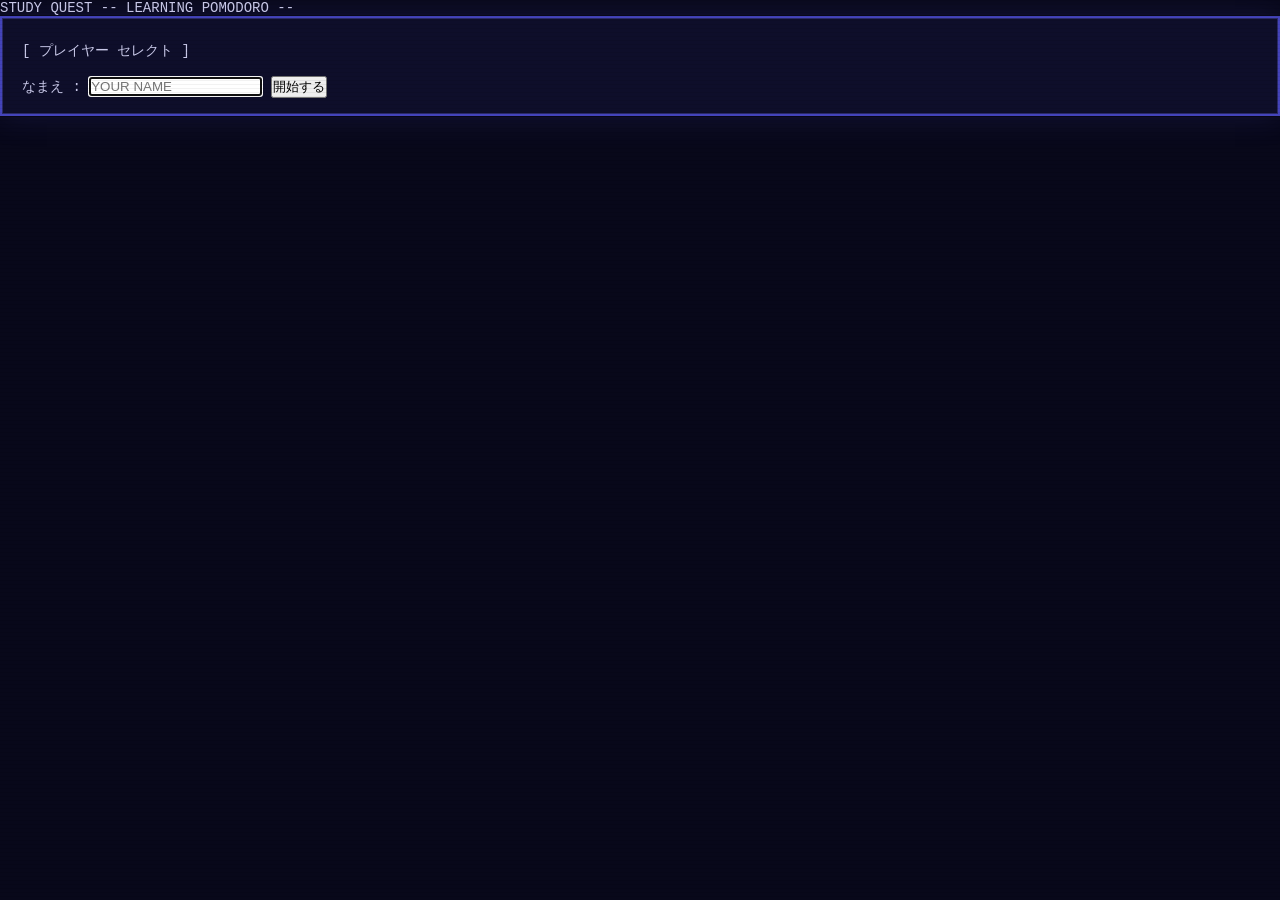
<file: login.html>
<!DOCTYPE html>
<html lang="ja">
<head>
  <meta charset="UTF-8">
  <meta name="viewport" content="width=device-width, initial-scale=1.0, maximum-scale=1.0">
  <meta name="theme-color" content="#ffffff">
  <meta name="apple-mobile-web-app-capable" content="yes">
  <meta name="apple-mobile-web-app-status-bar-style" content="default">
  <link rel="manifest" href="./manifest.json">
  <link rel="apple-touch-icon" href="./icons/icon-192.png">
  <title>STUDY QUEST</title>
  <link rel="stylesheet" href="./style.css">
</head>
<body>

  <!--
    ログインページ
    - フッターなし
    - IndexedDB にユーザー名があれば timer.html へ自動遷移
    - タイトル画面 + ユーザー名入力パネルのみ
  -->

  <main class="login-page" id="login-page">

    <!-- ゲームタイトル -->
    <header class="login-title">
      <span class="login-title__main">STUDY QUEST</span>
      <span class="login-title__sub">-- LEARNING POMODORO --</span>
    </header>

    <!-- ログインパネル (RPG のコマンド選択ウィンドウ風) -->
    <div class="win login-panel" id="login-panel">
      <p class="login-panel-title">[ プレイヤー セレクト ]</p>

      <div class="login-form">
        <label class="login-label" for="username-input">
          なまえ :
        </label>
        <input
          type="text"
          id="username-input"
          class="login-input"
          placeholder="YOUR NAME"
          maxlength="20"
          autocomplete="off"
          spellcheck="false"
          autofocus
        >
        <button
          type="button"
          id="login-submit"
          class="login-submit"
        >
          開始する
        </button>
        <!-- エラーメッセージ -->
        <p class="login-error" id="login-error" role="alert"></p>
      </div>
    </div>

  </main>

  <!--
    スクリプト読み込み順序:
    1. supabase-config.js ... 定数定義
    2. db.js             ... IndexedDB 操作
    3. app-common.js     ... 共通ユーティリティ (registerServiceWorker)
    4. auth.js           ... ログイン処理
  -->
  <script src="./js/supabase-config.js"></script>
  <script src="./js/db.js"></script>
  <script src="./js/app-common.js"></script>
  <script src="./js/auth.js"></script>

  <script>
    // ログインページ初期化
    // IndexedDB にユーザー名が残っていれば timer.html へスキップ
    document.addEventListener('DOMContentLoaded', () => {
      initLoginPage(
        'login-panel',     // フォームラッパー ID
        'username-input',  // input ID
        'login-submit',    // ボタン ID
        'login-error'      // エラー表示 ID
      );
      registerServiceWorker();
    });
  </script>

</body>
</html>
</file>
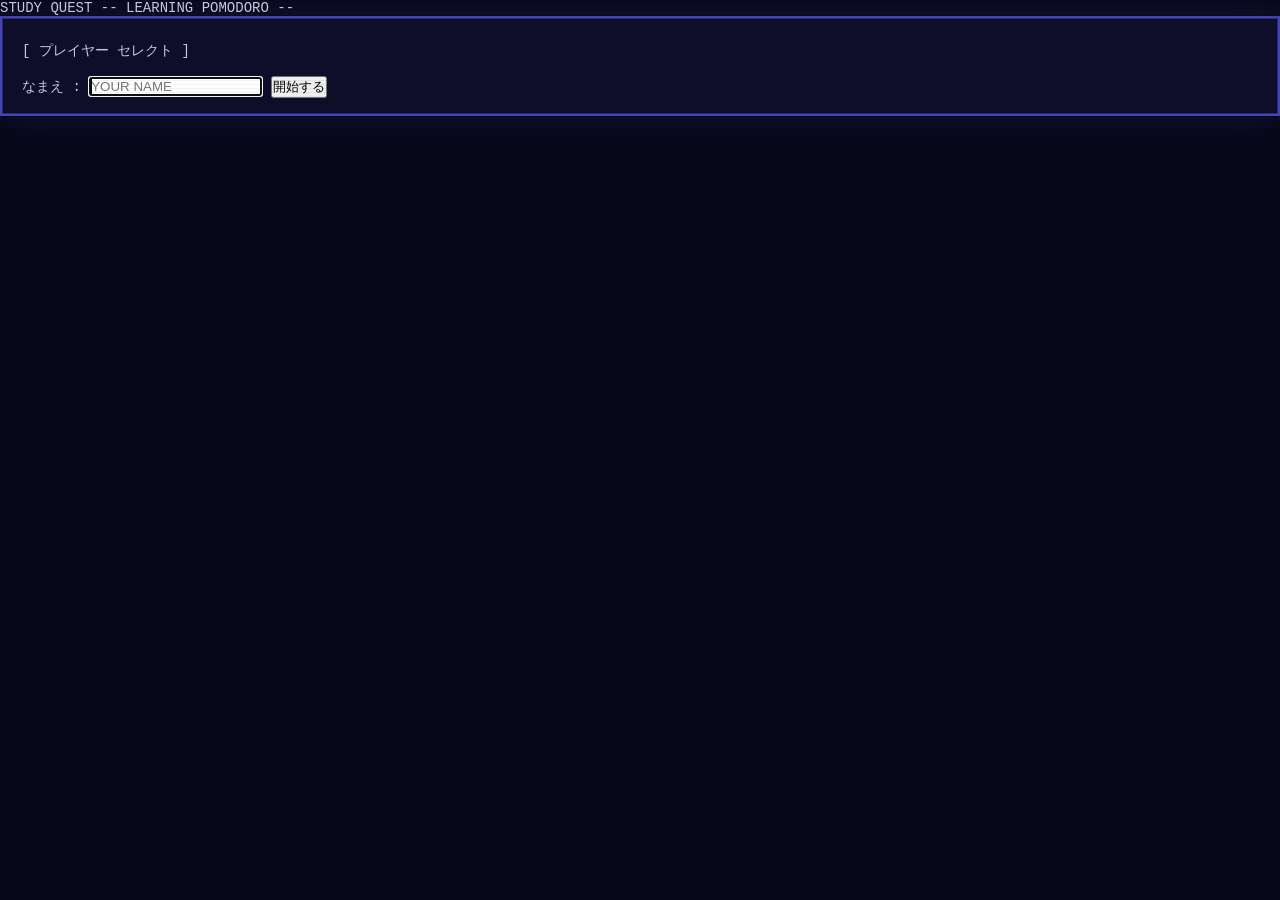
<file: monthly.html>
<!DOCTYPE html>
<html lang="ja">
<head>
  <meta charset="UTF-8">
  <meta name="viewport" content="width=device-width, initial-scale=1.0, maximum-scale=1.0">
  <meta name="theme-color" content="#ffffff">
  <meta name="apple-mobile-web-app-capable" content="yes">
  <meta name="apple-mobile-web-app-status-bar-style" content="default">
  <link rel="manifest" href="./manifest.json">
  <link rel="apple-touch-icon" href="./icons/icon-192.png">
  <title>レポート - STUDY QUEST</title>
  <link rel="stylesheet" href="./style.css">
</head>
<body>

  <!--
    過去1か月ページ
    RPGのステータス一覧 / 戦績画面風レイアウト
      [上] ステータスバー (プレイヤー名 / 合計)
      [中] 横棒グラフ (日ごとの勉強時間)
      [底] フッター (レポートをアクティブ表示)
  -->

  <div class="page-wrap monthly-page">

    <!-- ステータスバー -->
    <div class="win status-bar">
      <span class="win-label">ステータス</span>

      <div class="status-item">
        <span class="status-label">プレイヤー</span>
        <span class="status-value" id="status-username">---</span>
      </div>

      <button class="change-user-btn" id="change-user-btn" type="button">
        利用者変更
      </button>
    </div>

    <!-- 月間合計サマリー -->
    <div class="win monthly-summary">
      <span class="win-label">がっけいき</span>
      <span class="monthly-summary-label">月間合計 :</span>
      <span class="monthly-summary-value" id="monthly-total">---</span>
    </div>

    <!-- 棒グラフウィンドウ -->
    <div class="win chart-win">
      <span class="win-label">ログ : 過去31日</span>

      <!-- ローディング / エラーメッセージ -->
      <p class="chart-status text-gray" id="chart-status" role="status">
        データを取得中...
      </p>

      <!--
        横棒グラフ描画エリア
        monthly.js が renderHorizontalChart() でここに行を挿入する
        各行: [日付ラベル] [バートラック====] [時間ラベル]
      -->
      <div id="chart-area" aria-label="日ごとの勉強時間グラフ">
        <!-- JS によって動的に生成される -->
      </div>

    </div>

  </div><!-- /page-wrap -->

  <!-- フッター -->
  <div id="footer-container"></div>

  <!-- スクリプト -->
  <script src="./js/supabase-config.js"></script>
  <script src="./js/db.js"></script>
  <script src="./js/app-common.js"></script>
  <script src="./js/auth.js"></script>
  <script src="./js/footer.js"></script>
  <script src="./js/monthly.js"></script>

</body>
</html>
</file>
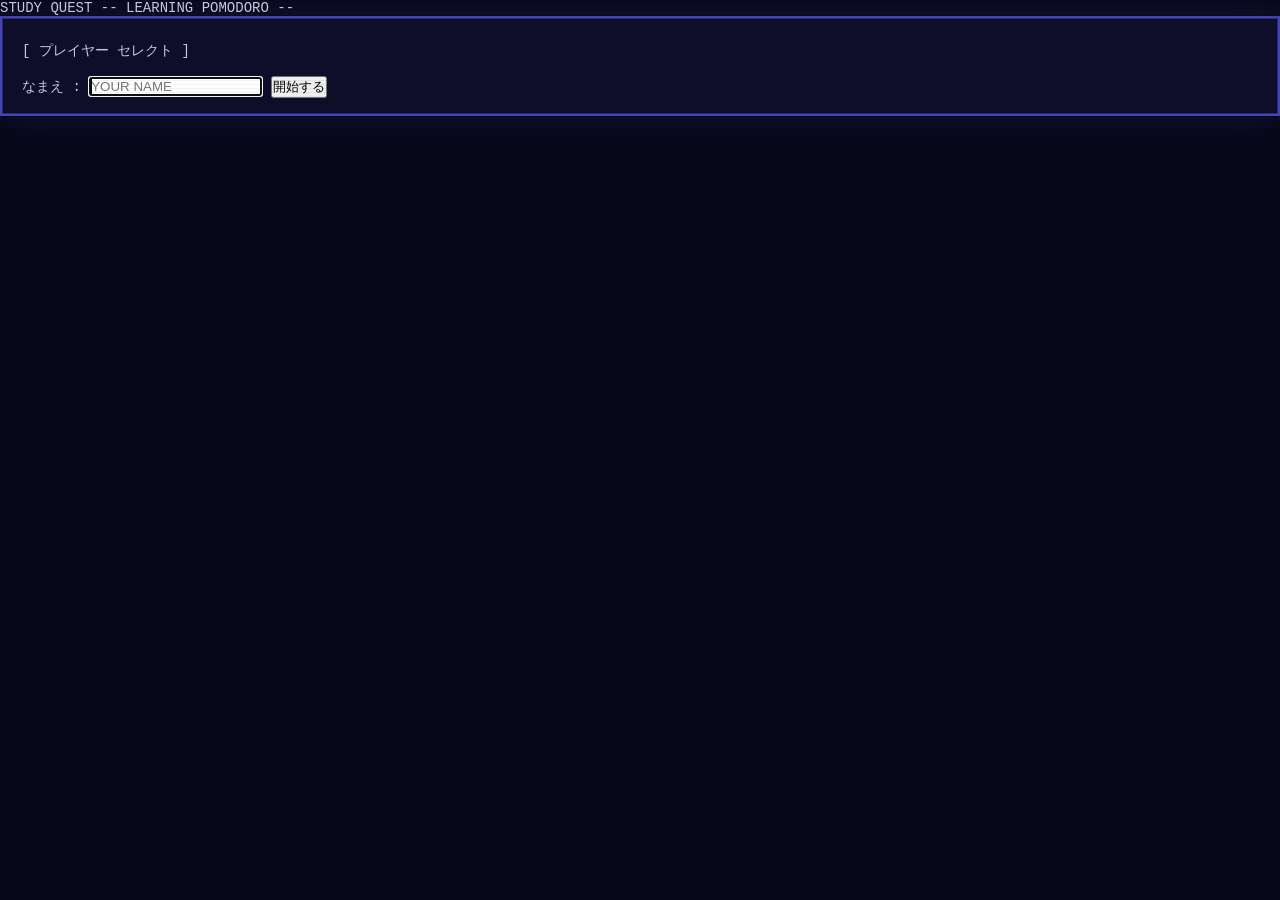
<file: timer.html>
<!DOCTYPE html>
<html lang="ja">
<head>
  <meta charset="UTF-8">
  <meta name="viewport" content="width=device-width, initial-scale=1.0, maximum-scale=1.0">
  <meta name="theme-color" content="#ffffff">
  <meta name="apple-mobile-web-app-capable" content="yes">
  <meta name="apple-mobile-web-app-status-bar-style" content="default">
  <link rel="manifest" href="./manifest.json">
  <link rel="apple-touch-icon" href="./icons/icon-192.png">
  <title>タイマー - STUDY QUEST</title>
  <link rel="stylesheet" href="./style.css">
</head>
<body>

  <!--
    タイマーページ
    レイアウト: RPG戦闘画面風
      [上] ステータスバー (プレイヤー名 / モード)
      [中] バトルフィールド (タイマー大表示 / 将来モンスターエリア)
      [下左] コマンドウィンドウ (開始/一時停止/リセット/スキップ)
      [下右] 情報ウィンドウ (セッション数/進捗ドット)
      [底] フッター (footer.html から挿入)
  -->

  <div class="page-wrap">

    <!-- ============================================================
         ステータスバー (上部)
         ============================================================ -->
    <div class="win status-bar">
      <!-- ウィンドウラベル -->
      <span class="win-label">ステータス</span>

      <!-- プレイヤー名 -->
      <div class="status-item">
        <span class="status-label">プレイヤー</span>
        <span class="status-value" id="status-username">---</span>
      </div>

      <!-- 現在モード -->
      <div class="status-item">
        <span class="status-label">モード</span>
        <span class="status-value" id="status-mode-sub">さぎょう</span>
      </div>

      <!-- 利用者変更ボタン -->
      <button class="change-user-btn" id="change-user-btn" type="button">
        利用者変更
      </button>
    </div>

    <!-- ============================================================
         バトルフィールド (中央メインエリア)
         タイマー大表示 + 将来のモンスター/演出エリア
         ============================================================ -->
    <div class="win battle-field">
      <span class="win-label">バトルフィールド</span>

      <!--
        モンスター表示エリア (将来拡張用)
        id="monster-area" を差し込み先として使用する
        JS で .has-content を付与すると展開される
      -->
      <div class="monster-area" id="monster-area">
        <!-- 将来: ここに SVG モンスター / CSS アニメーション / Canvas を挿入 -->
      </div>

      <!-- タイマー本体 -->
      <div class="timer-core">
        <!-- モードラベル -->
        <div class="timer-mode-label" id="timer-mode-label">[ さぎょう中 ]</div>

        <!-- 残り時間 (大文字デジタル表示) -->
        <div class="timer-digits" id="timer-digits" aria-live="polite" aria-atomic="true">
          25:00
        </div>
      </div>

      <!-- 完了・保存メッセージ (画面下部に重ねて表示) -->
      <div class="timer-message hidden" id="timer-message" role="status"></div>
    </div>

    <!-- ============================================================
         下部2カラム: コマンドウィンドウ + 情報ウィンドウ
         ============================================================ -->
    <div class="timer-bottom">

      <!-- コマンドウィンドウ (左) -->
      <div class="win">
        <span class="win-label">コマンド</span>
        <div class="cmd-list" role="group" aria-label="タイマー操作">

          <!-- 開始 / 再開 -->
          <button type="button" class="cmd-item" id="cmd-start">
            開始
          </button>

          <!-- 一時停止 (開始後に表示) -->
          <button type="button" class="cmd-item hidden" id="cmd-pause">
            一時停止
          </button>

          <!-- リセット -->
          <button type="button" class="cmd-item" id="cmd-reset">
            リセット
          </button>

          <!-- スキップ -->
          <button type="button" class="cmd-item" id="cmd-skip">
            スキップ
          </button>

        </div>
      </div>

      <!-- 情報ウィンドウ (右) -->
      <div class="win info-win">
        <span class="win-label">じょうほう</span>

        <!-- セッション進捗 -->
        <div class="info-row">
          <span class="info-key">セッション</span>
          <span class="info-val" id="info-session">0 / 4</span>
        </div>

        <!-- セッション進捗ドット (■□□□ 形式) -->
        <div class="session-dots" id="session-dots" aria-label="セッション進捗">
          <span class="session-dot" aria-label="1回目"></span>
          <span class="session-dot" aria-label="2回目"></span>
          <span class="session-dot" aria-label="3回目"></span>
          <span class="session-dot" aria-label="4回目"></span>
        </div>

        <!-- 次の休憩 -->
        <div class="info-row">
          <span class="info-key">次の休憩</span>
          <span class="info-val" id="info-next-break">5分</span>
        </div>

      </div>

    </div><!-- /timer-bottom -->

  </div><!-- /page-wrap -->

  <!-- フッター (footer.html から JS で挿入される) -->
  <div id="footer-container"></div>

  <!-- スクリプト -->
  <script src="./js/supabase-config.js"></script>
  <script src="./js/db.js"></script>
  <script src="./js/app-common.js"></script>
  <script src="./js/auth.js"></script>
  <script src="./js/footer.js"></script>
  <script src="./js/timer.js"></script>

</body>
</html>
</file>
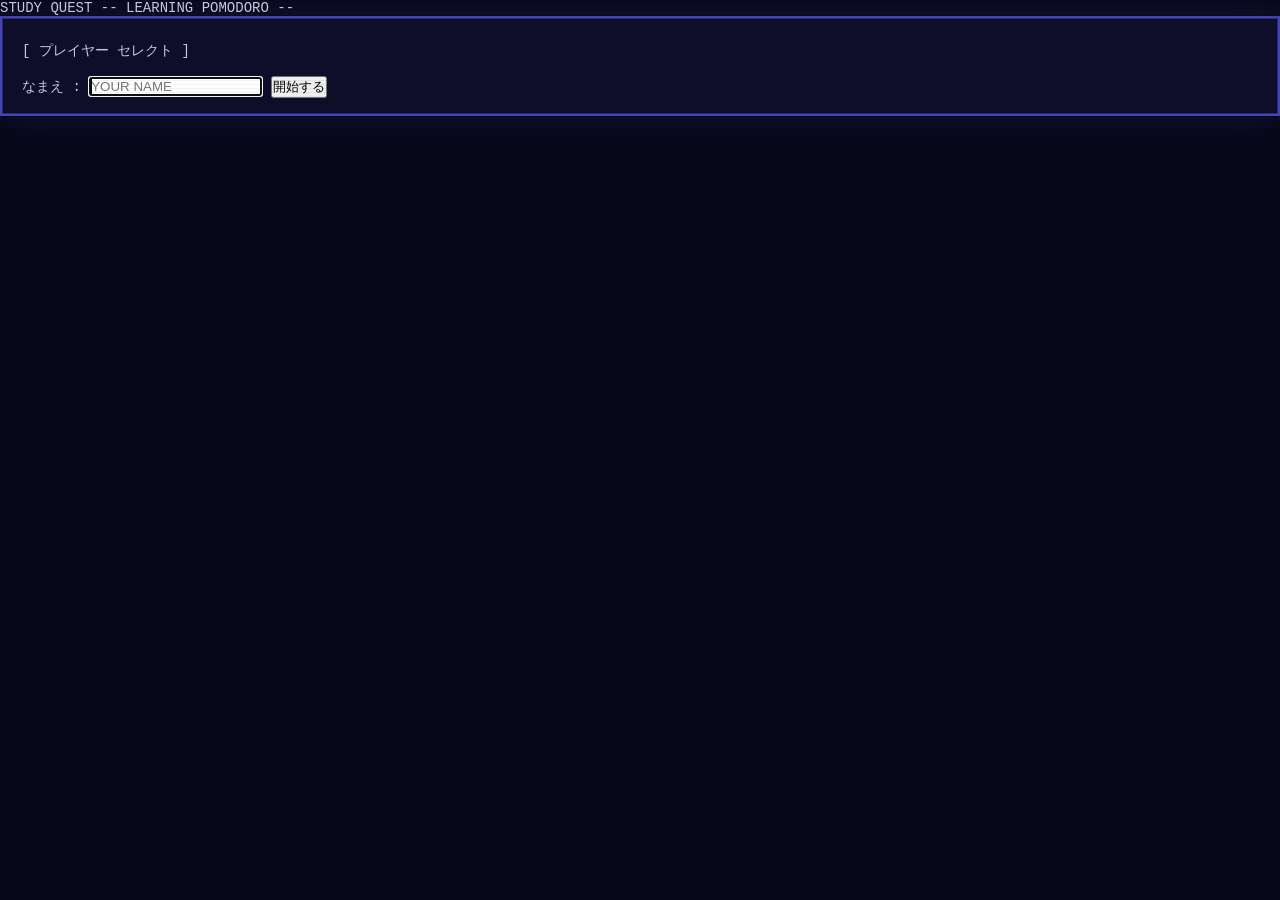
<file: total.html>
<!DOCTYPE html>
<html lang="ja">
<head>
  <meta charset="UTF-8">
  <meta name="viewport" content="width=device-width, initial-scale=1.0, maximum-scale=1.0">
  <meta name="theme-color" content="#ffffff">
  <meta name="apple-mobile-web-app-capable" content="yes">
  <meta name="apple-mobile-web-app-status-bar-style" content="default">
  <link rel="manifest" href="./manifest.json">
  <link rel="apple-touch-icon" href="./icons/icon-192.png">
  <title>モンスター - STUDY QUEST</title>
  <link rel="stylesheet" href="./style.css">
</head>
<body>

  <!--
    全期間ページ (モンスター)
    RPG戦闘画面風レイアウト:
      [上] ステータス枠 (プレイヤー名 / 合計時間)
      [中] モンスター表示枠 (将来の成長モンスター用大エリア)
      [中] 成長情報枠 (LV / EXP バー)
      [下] 注記枠 (将来拡張の説明)
      [底] フッター (モンスターをアクティブ表示)
  -->

  <div class="page-wrap total-page">

    <!-- ステータス枠 + 合計時間スコア -->
    <div class="win total-score-win">
      <span class="win-label">ぜんきせきさん</span>

      <span class="total-score-label">TOTAL STUDY TIME</span>
      <span class="total-score-value" id="total-duration">---</span>
      <p class="total-status-msg text-gray" id="total-status" role="status"></p>

      <!-- ポモドーロ合計 -->
      <div class="pomodoro-count-row">
        <span class="pomodoro-count-label">ポモドーロ合計 :</span>
        <span class="pomodoro-count-value" id="monster-pomodoros">---</span>
      </div>
    </div>

    <!-- ================================================================
         モンスター表示枠 (将来拡張の最重要エリア)

         - id="monster-display-zone" が SVG / 画像 / アニメーションの差し込み先
         - CSS の .monster-display-zone に min-height を設定し広めに確保
         - 将来: JS の updateMonsterStatus() が data-level 属性で段階を管理
         ================================================================ -->
    <div class="win monster-win">
      <span class="win-label">モンスター</span>

      <!--
        モンスター表示ゾーン
        id="monster-display-zone" を差し込み先として使用する
        将来: SVG モンスター / CSS アニメ / Canvas をここに挿入
      -->
      <div class="monster-display-zone" id="monster-display-zone">
        <div class="monster-placeholder-text" aria-label="モンスター表示エリア準備中">
          MONSTER DISPLAY AREA<br>
          <span class="text-gray">-- COMING SOON --</span><br>
          <span class="text-gray" style="font-size:11px">
            勉強時間でモンスターが成長します
          </span>
        </div>
      </div>

      <!-- 成長ステータスバー -->
      <div class="growth-area">

        <!-- LV バー -->
        <div class="growth-row">
          <span class="growth-key">LV</span>
          <div class="growth-track">
            <div class="growth-bar" id="monster-lv-bar" style="width: 0%"></div>
          </div>
          <span class="growth-val" id="monster-lv">--</span>
        </div>

        <!-- EXP バー -->
        <div class="growth-row">
          <span class="growth-key">EXP</span>
          <div class="growth-track">
            <div class="growth-bar" id="monster-exp-bar" style="width: 0%"></div>
          </div>
          <span class="growth-val" id="monster-exp">--</span>
        </div>

      </div>
    </div><!-- /monster-win -->

    <!-- ================================================================
         将来拡張用の注記枠 (コマンド枠 / 説明枠 に相当)
         将来ここに「モンスター情報」「スキル一覧」などを追加できる
         ================================================================ -->
    <div class="win total-note-win">
      <span class="win-label">じょうほう</span>
      <p class="total-note-text">
        * 25分の作業完了 = 1 ポモドーロ = 1 EXP<br>
        * 10 EXP たまるとレベルアップします<br>
        * モンスターは成長すると姿が変わります (準備中)
      </p>
    </div>

  </div><!-- /page-wrap -->

  <!-- フッター -->
  <div id="footer-container"></div>

  <!-- スクリプト -->
  <script src="./js/supabase-config.js"></script>
  <script src="./js/db.js"></script>
  <script src="./js/app-common.js"></script>
  <script src="./js/auth.js"></script>
  <script src="./js/footer.js"></script>
  <script src="./js/total.js"></script>

</body>
</html>
</file>
<file: style.css>
/* ============================================================
   style.css - STUDY QUEST レトロゲーム風ポモドーロアプリ
   ============================================================ */

/* ============================================================
   CSS カスタムプロパティ (デザイントークン)
   ============================================================ */
:root {
  /* 背景系 */
  --bg:           #08081a;
  --bg-panel:     #0e0e2a;
  --bg-panel-alt: #131338;

  /* ボーダー */
  --border:        #4444bb;
  --border-bright: #7777ff;
  --border-dim:    #2a2a66;

  /* テキスト */
  --text:       #c8c8e8;
  --text-bright:#f0f0ff;
  --text-dim:   #666688;
  --text-label: #9999cc;

  /* アクセントカラー */
  --green:   #00dd66;
  --yellow:  #ffee00;
  --cyan:    #00ccff;
  --orange:  #ff8800;
  --red:     #ff4444;
  --purple:  #bb66ff;

  /* フッター */
  --footer-h:  60px;
  --footer-bg: #07071a;

  /* アニメーション */
  --trans: 0.15s ease;

  /* フォント */
  --font: 'Courier New', Courier, 'Hiragino Kaku Gothic ProN', 'Hiragino Sans', 'BIZ UDGothic', Meiryo, monospace;
}

/* ============================================================
   リセット & ベース
   ============================================================ */
*, *::before, *::after {
  box-sizing: border-box;
  margin: 0;
  padding: 0;
}

html, body {
  height: 100%;
  overflow: hidden;
  background: var(--bg);
  color: var(--text);
  font-family: var(--font);
  font-size: 14px;
  -webkit-font-smoothing: none; /* ピクセルフォント感を出す */
  font-smooth: never;
}

/* スクロールバーのスタイル */
::-webkit-scrollbar { width: 6px; height: 6px; }
::-webkit-scrollbar-track { background: var(--bg); }
::-webkit-scrollbar-thumb { background: var(--border); }

/* ============================================================
   背景テクスチャ (スキャンライン風 CRT 効果)
   ============================================================ */
body::before {
  content: '';
  position: fixed;
  inset: 0;
  background: repeating-linear-gradient(
    0deg,
    transparent 0px,
    transparent 3px,
    rgba(0, 0, 0, 0.05) 3px,
    rgba(0, 0, 0, 0.05) 4px
  );
  pointer-events: none;
  z-index: 9999;
}

/* ============================================================
   ページ共通
   ============================================================ */
.page {
  position: fixed;
  inset: 0;
  display: flex;
  flex-direction: column;
  overflow: hidden;
}

.page.hidden {
  display: none;
}

/* ログインページ以外の3ページ: コンテンツエリア + フッター */
.page-content {
  flex: 1;
  overflow-y: auto;
  overflow-x: hidden;
  padding: 12px 16px;
  padding-bottom: 8px;
}

/* ============================================================
   パネル (レトロ RPG のウィンドウ風)
   ============================================================ */
.panel {
  background: var(--bg-panel);
  border: 2px solid var(--border);
  box-shadow:
    0 0 0 1px var(--bg),        /* 外側の隙間 */
    inset 0 0 0 1px var(--border-dim); /* 内側の二重線 */
  padding: 12px 16px;
  margin-bottom: 10px;
}

/* ============================================================
   ユーザーバー (各ページ上部)
   ============================================================ */
.user-bar {
  display: flex;
  align-items: center;
  justify-content: space-between;
  padding: 8px 0 12px;
  border-bottom: 1px solid var(--border-dim);
  margin-bottom: 12px;
}

.username-display {
  font-size: 11px;
  color: var(--text-label);
  letter-spacing: 0.1em;
  text-transform: uppercase;
}

/* ============================================================
   ボタン共通
   ============================================================ */
.retro-btn {
  background: var(--bg-panel);
  color: var(--text-bright);
  border: 2px solid var(--border-bright);
  padding: 10px 20px;
  font-family: var(--font);
  font-size: 13px;
  letter-spacing: 0.12em;
  text-transform: uppercase;
  cursor: pointer;
  outline: none;
  transition: background var(--trans), color var(--trans);
  user-select: none;
  /* 押し込み効果 */
  box-shadow: 3px 3px 0 var(--border-dim);
  position: relative;
  top: 0;
  left: 0;
}

.retro-btn:hover {
  background: var(--bg-panel-alt);
  color: var(--yellow);
  border-color: var(--yellow);
  box-shadow: 3px 3px 0 rgba(255, 238, 0, 0.3);
}

.retro-btn:active {
  top: 2px;
  left: 2px;
  box-shadow: 1px 1px 0 var(--border-dim);
}

.retro-btn.hidden {
  display: none;
}

/* プライマリ (ログイン開始など) */
.retro-btn--primary {
  border-color: var(--green);
  color: var(--green);
  box-shadow: 3px 3px 0 rgba(0, 221, 102, 0.25);
}

.retro-btn--primary:hover {
  background: rgba(0, 221, 102, 0.1);
  color: var(--green);
  border-color: var(--green);
  box-shadow: 3px 3px 0 rgba(0, 221, 102, 0.4);
}

/* 小さいボタン (利用者変更など) */
.retro-btn--small {
  padding: 5px 10px;
  font-size: 11px;
  letter-spacing: 0.08em;
  box-shadow: 2px 2px 0 var(--border-dim);
}

/* ============================================================
   ログインページ
   ============================================================ */
.page-login {
  justify-content: center;
  align-items: center;
  background:
    radial-gradient(ellipse at 50% 40%, #1a1a3a 0%, var(--bg) 70%);
}

.login-container {
  width: 100%;
  max-width: 380px;
  padding: 24px 20px;
  display: flex;
  flex-direction: column;
  align-items: center;
  gap: 28px;
}

/* ゲームタイトル */
.game-title {
  text-align: center;
}

.title-main {
  font-size: clamp(28px, 8vw, 42px);
  letter-spacing: 0.18em;
  color: var(--yellow);
  text-shadow:
    0 0 10px rgba(255, 238, 0, 0.6),
    0 0 30px rgba(255, 238, 0, 0.2),
    3px 3px 0 rgba(0, 0, 0, 0.8);
  text-transform: uppercase;
}

.title-sub {
  font-size: clamp(10px, 3vw, 13px);
  letter-spacing: 0.2em;
  color: var(--cyan);
  margin-top: 6px;
  text-transform: uppercase;
}

.title-blink {
  font-size: 11px;
  letter-spacing: 0.15em;
  color: var(--text-dim);
  margin-top: 16px;
  animation: blink 1.2s step-end infinite;
}

/* ログインパネル */
.login-panel {
  width: 100%;
  background: var(--bg-panel);
  border: 2px solid var(--border);
  box-shadow:
    0 0 0 1px var(--bg),
    inset 0 0 0 1px var(--border-dim),
    0 0 30px rgba(68, 68, 187, 0.2);
  padding: 24px 20px;
  display: flex;
  flex-direction: column;
  gap: 16px;
}

.panel-title {
  font-size: 13px;
  letter-spacing: 0.15em;
  color: var(--text-label);
  text-align: center;
  margin-bottom: 4px;
}

.form-group {
  display: flex;
  flex-direction: column;
  gap: 8px;
}

.form-label {
  font-size: 12px;
  letter-spacing: 0.1em;
  color: var(--text-label);
}

.retro-input {
  background: #050514;
  color: var(--green);
  border: 2px solid var(--border);
  padding: 10px 12px;
  font-family: var(--font);
  font-size: 14px;
  letter-spacing: 0.1em;
  outline: none;
  width: 100%;
  caret-color: var(--green);
  transition: border-color var(--trans);
}

.retro-input::placeholder {
  color: var(--border-dim);
  opacity: 1;
}

.retro-input:focus {
  border-color: var(--green);
  box-shadow: 0 0 8px rgba(0, 221, 102, 0.2);
}

.login-error {
  font-size: 11px;
  color: var(--red);
  letter-spacing: 0.08em;
  text-align: center;
  margin-top: -8px;
}

/* ============================================================
   タイマーページ
   ============================================================ */
.timer-container {
  display: flex;
  flex-direction: column;
  align-items: center;
  gap: 12px;
}

/* モードラベル */
.timer-mode-panel {
  width: 100%;
  max-width: 340px;
  text-align: center;
  padding: 8px 16px;
}

#timer-mode-label {
  font-size: 13px;
  letter-spacing: 0.2em;
  color: var(--text-label);
}

/* 残り時間 (大きなデジタル表示) */
.timer-display-panel {
  position: relative;
  width: 100%;
  max-width: 340px;
  text-align: center;
  padding: 20px 16px;
  background: #050514;
  border-color: var(--border-bright);
}

.timer-monster-mini {
  position: absolute;
  bottom: 8px;
  right: 10px;
  width: 48px;
  height: 48px;
  image-rendering: pixelated;
  image-rendering: crisp-edges;
  opacity: 0.85;
}

.timer-digits {
  font-size: clamp(52px, 16vw, 80px);
  letter-spacing: 0.06em;
  font-weight: bold;
  line-height: 1;
  font-variant-numeric: tabular-nums;
  transition: color var(--trans), text-shadow var(--trans);
}

/* モード別カラー */
.timer-digits--work {
  color: var(--yellow);
  text-shadow:
    0 0 12px rgba(255, 238, 0, 0.7),
    0 0 30px rgba(255, 238, 0, 0.25);
}

.timer-digits--short-break {
  color: var(--cyan);
  text-shadow:
    0 0 12px rgba(0, 204, 255, 0.6),
    0 0 30px rgba(0, 204, 255, 0.2);
}

.timer-digits--long-break {
  color: var(--purple);
  text-shadow:
    0 0 12px rgba(187, 102, 255, 0.6),
    0 0 30px rgba(187, 102, 255, 0.2);
}

/* ポモドーロ進捗ドット */
.timer-progress {
  display: flex;
  flex-direction: column;
  align-items: center;
  gap: 8px;
}

.progress-label {
  font-size: 11px;
  letter-spacing: 0.15em;
  color: var(--text-dim);
}

.pomodoro-dots {
  display: flex;
  gap: 10px;
}

.dot {
  width: 16px;
  height: 16px;
  border: 2px solid var(--border);
  background: transparent;
  display: inline-block;
  transition: background var(--trans), border-color var(--trans);
}

.dot--filled {
  background: var(--yellow);
  border-color: var(--yellow);
  box-shadow: 0 0 6px rgba(255, 238, 0, 0.5);
}

/* タイマー操作ボタン群 */
.timer-controls {
  display: flex;
  flex-wrap: wrap;
  justify-content: center;
  gap: 10px;
  margin-top: 4px;
}

.timer-btn {
  min-width: 90px;
}

/* タイマーメッセージ */
.timer-message {
  font-size: 12px;
  letter-spacing: 0.1em;
  padding: 8px 16px;
  border: 1px solid var(--border-dim);
  background: var(--bg-panel);
  text-align: center;
  max-width: 340px;
  width: 100%;
}

.timer-message.hidden {
  display: none;
}

.timer-message--success { color: var(--green);  border-color: var(--green); }
.timer-message--warning { color: var(--orange); border-color: var(--orange); }
.timer-message--info    { color: var(--cyan);   border-color: var(--cyan); }

/* ============================================================
   セクションタイトル (レポート・モンスターページ)
   ============================================================ */
.section-title {
  padding: 8px 16px;
  margin-bottom: 12px;
}

.section-title-text {
  font-size: 12px;
  letter-spacing: 0.15em;
  color: var(--text-label);
}

/* ============================================================
   レポートページ (棒グラフ)
   ============================================================ */

/* タブ (週/月/年) */
.report-tabs {
  display: flex;
  margin-bottom: 8px;
}

.tab-btn {
  flex: 1;
  background: var(--bg-panel);
  color: var(--text-dim);
  border: 1px solid var(--border-dim);
  padding: 9px 0;
  font-family: var(--font);
  font-size: 14px;
  letter-spacing: 0.1em;
  cursor: pointer;
  transition: all var(--trans);
}

.tab-btn.active {
  background: var(--bg-panel-alt);
  color: var(--cyan);
  border-color: var(--cyan);
  box-shadow: 0 0 8px rgba(0, 204, 255, 0.2);
}

.tab-btn:hover:not(.active) {
  color: var(--text-bright);
  border-color: var(--border-bright);
}


/* 合計表示 */
.stats-summary {
  display: flex;
  align-items: baseline;
  gap: 12px;
  padding: 10px 16px;
}

.stats-label {
  font-size: 12px;
  letter-spacing: 0.1em;
  color: var(--text-label);
}

.stats-value {
  font-size: 22px;
  color: var(--green);
  letter-spacing: 0.08em;
  text-shadow: 0 0 8px rgba(0, 221, 102, 0.4);
}

/* グラフコンテナ */
#chart-container {
  padding: 12px 8px 8px;
  overflow: hidden;
}

.chart-loading {
  text-align: center;
  font-size: 12px;
  letter-spacing: 0.15em;
  color: var(--text-dim);
  padding: 20px;
}

.chart-loading.hidden {
  display: none;
}

/* Chart.js canvas ラッパー */
.chart-canvas-wrap {
  height: 260px;
}

/* ============================================================
   全期間ページ (モンスター)
   ============================================================ */

/* 合計時間 大表示 */
.alltime-total {
  text-align: center;
  padding: 16px;
  margin-bottom: 12px;
}

.alltime-label {
  font-size: 11px;
  letter-spacing: 0.15em;
  color: var(--text-label);
  margin-bottom: 8px;
}

.alltime-value {
  font-size: clamp(36px, 12vw, 56px);
  color: var(--yellow);
  letter-spacing: 0.08em;
  text-shadow:
    0 0 12px rgba(255, 238, 0, 0.5),
    0 0 30px rgba(255, 238, 0, 0.15);
}

/* モンスター専用エリア */
.monster-area {
  padding: 16px;
}

.monster-area-title {
  font-size: 12px;
  letter-spacing: 0.15em;
  color: var(--text-label);
  margin-bottom: 12px;
  text-align: center;
}

/* モンスター表示ゾーン */
.monster-display-zone {
  min-height: 160px;
  display: flex;
  align-items: center;
  justify-content: center;
  margin-bottom: 16px;
  background: rgba(0, 0, 0, 0.2);
}

.monster-img {
  width: 160px;
  height: 160px;
  image-rendering: pixelated;
  image-rendering: crisp-edges;
  filter: drop-shadow(0 0 12px rgba(100, 150, 255, 0.35));
}

/* ステータスゾーン (将来: 成長ステータス) */
.monster-status-zone {
  /* id="monster-status-zone" */
  display: flex;
  flex-direction: column;
  gap: 10px;
  margin-bottom: 12px;
}

.status-row {
  display: flex;
  align-items: center;
  gap: 8px;
}

.status-lv-row {
  display: flex;
  align-items: baseline;
  gap: 6px;
  margin-bottom: 8px;
}

.status-lv-row .status-val {
  min-width: unset;
  text-align: left;
}

.status-lv-label {
  font-size: 11px;
  color: var(--text-label);
  letter-spacing: 0.1em;
  min-width: unset;
}

.status-name {
  font-size: 11px;
  color: var(--text-bright);
  letter-spacing: 0.1em;
}

.status-exp-row {
  display: flex;
  align-items: center;
  gap: 8px;
}

.status-exp-row .status-val {
  min-width: unset;
  text-align: left;
}

.status-key {
  font-size: 11px;
  letter-spacing: 0.12em;
  color: var(--text-label);
  min-width: 28px;
}

.status-bar-wrap {
  flex: 1;
  height: 10px;
  background: var(--bg);
  border: 1px solid var(--border-dim);
  overflow: hidden;
}

.status-bar-fill {
  display: block;
  height: 100%;
  background: var(--cyan);
  transition: width 0.6s ease;
  box-shadow: 0 0 4px rgba(0, 204, 255, 0.4);
}

.status-val {
  font-size: 11px;
  color: var(--cyan);
  letter-spacing: 0.08em;
  min-width: 40px;
  text-align: right;
}

.monster-note {
  font-size: 10px;
  color: var(--text-dim);
  letter-spacing: 0.08em;
  border-top: 1px solid var(--border-dim);
  padding-top: 10px;
  margin-top: 4px;
}

/* ============================================================
   フッター
   ============================================================ */
.app-footer {
  flex-shrink: 0;
  height: var(--footer-h);
  background: var(--footer-bg);
  border-top: 2px solid var(--border);
  box-shadow: 0 -1px 0 var(--border-dim);
}

.footer-nav {
  display: flex;
  flex-direction: row-reverse; /* 右から: タイマー, レポート, モンスター */
  height: 100%;
}

.footer-btn {
  flex: 1;
  display: flex;
  flex-direction: column;
  align-items: center;
  justify-content: center;
  gap: 4px;
  background: transparent;
  border: none;
  border-left: 1px solid var(--border-dim);
  color: var(--text-dim);
  font-family: var(--font);
  font-size: 9px;
  letter-spacing: 0.1em;
  text-transform: uppercase;
  cursor: pointer;
  padding: 6px 4px;
  transition: color var(--trans), background var(--trans);
  outline: none;
}

.footer-btn:first-child {
  border-left: none;
}

.footer-btn:hover {
  color: var(--text);
  background: rgba(68, 68, 187, 0.1);
}

.footer-btn.active {
  color: var(--yellow);
  background: rgba(255, 238, 0, 0.06);
  border-bottom: 2px solid var(--yellow);
}

.footer-btn.active .footer-icon svg {
  stroke: var(--yellow);
}

.footer-icon {
  display: flex;
  align-items: center;
  justify-content: center;
  width: 24px;
  height: 24px;
}

/* SVG プレースホルダー */
.footer-icon svg {
  stroke: var(--text-dim);
  transition: stroke var(--trans);
}

.footer-btn:hover .footer-icon svg {
  stroke: var(--text);
}

.footer-label {
  font-size: 9px;
  letter-spacing: 0.08em;
}

/* ============================================================
   アニメーション
   ============================================================ */
@keyframes blink {
  0%, 100% { opacity: 1; }
  50%       { opacity: 0; }
}

@keyframes fadeIn {
  from { opacity: 0; transform: translateY(4px); }
  to   { opacity: 1; transform: translateY(0); }
}

/* ページ表示時のフェードイン */
.page:not(.hidden) {
  animation: fadeIn 0.2s ease;
}

/* ============================================================
   レスポンシブ (PC 向け: センタリング & 最大幅)
   ============================================================ */
@media (min-width: 540px) {
  .page {
    align-items: center;
  }

  .page-content {
    width: 100%;
    max-width: 480px;
  }

  .app-footer {
    /* フッターはフル幅 */
  }

  .footer-nav {
    max-width: 480px;
    margin: 0 auto;
  }

  .login-container {
    max-width: 420px;
  }
}

/* ============================================================
   ユーティリティ
   ============================================================ */
.hidden {
  display: none !important;
}
</file>
